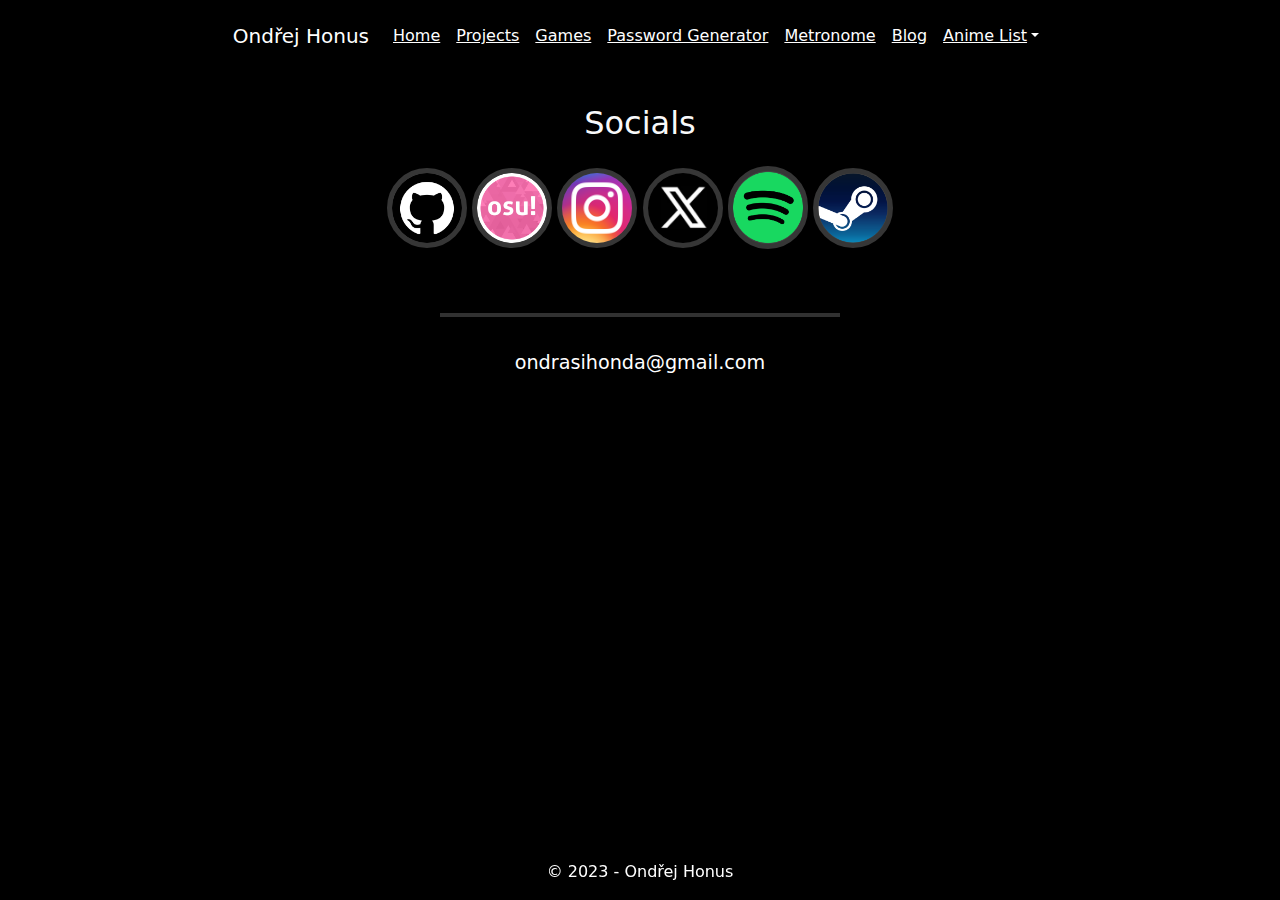
<file: index.html>
<!doctype html>
<html lang="en">

<head>
  <title>Socials</title>
  <meta charset="utf-8">
  <meta property="og:title" content="Socials">
  <meta property="og:description" content="Links to social medias of Ondřej Honus">
  <meta property="og:image" content="https://github.com/QWERTYONDRA/xyzV3/blob/main/images/socials.png?raw=true">
  <meta name="twitter:title" content="Ondřej Honus's socials">
  <meta name="twitter:description" content="Social media links of Ondřej Honus">
  <meta name="twitter:image" content="https://github.com/QWERTYONDRA/xyzV3/blob/main/images/socials.png?raw=true">
  <meta name="viewport" content="width=device-width, initial-scale=1, shrink-to-fit=no">
  <link href="css/bootstrap.min.css" rel="stylesheet">
  <link rel="stylesheet" href="style.css">
  <link rel="stylesheet" href="https://cdnjs.cloudflare.com/ajax/libs/animate.css/4.1.1/animate.min.css">
  <link rel="icon" href="images/logo.png">
  <script src="script.js" defer></script>
</head>

<body class="bg-dark animate__fadeIn animate__animated">
  <header class="text-white text-center">
    <nav class="navbar navbar-expand-sm navbar-dark">
      <div class="container">
        <a class="navbar-brand" href="#">Ondřej Honus</a>
        <button class="navbar-toggler d-lg-none" type="button" data-bs-toggle="collapse"
          data-bs-target="#collapsibleNavId" aria-controls="collapsibleNavId" aria-expanded="false"
          aria-label="Toggle navigation">
          <span class="navbar-toggler-icon"></span>
        </button>
        <div class="collapse navbar-collapse" id="collapsibleNavId">
          <div class="bg-dark py-2">
            <ul class="navbar-nav me-auto mt-2 mt-lg-0">
              <li class="nav-item">
                <a class="nav-link active" href="#" aria-current="page">Home<span
                    class="visually-hidden">(current)</span></a>
              </li>
              <li class="nav-item">
                <a class="nav-link active" href="Projects/">Projects</a>
              </li>
              <li class="nav-item">
                <a class="nav-link active" href="https://games.ondrejhonus.xyz">Games</a>
              </li>
              </li>
              <li class="nav-item">
                <a class="nav-link active" href="PasswordGenerator/">Password Generator</a>
              </li>
              <li class="nav-item">
                <a class="nav-link active" href="/Metronome/">Metronome</a>
              </li>
              <li class="nav-item">
                <a class="nav-link active" href="https://blog.ondrejhonus.xyz">Blog</a>
              </li>
              <li class="nav-item dropdown">
                <a class="nav-link active dropdown-toggle under" href="#" id="dropdownId" data-bs-toggle="dropdown"
                  aria-haspopup="true" aria-expanded="false">Anime List</a>
                <div class="dropdown-menu bg-light" aria-labelledby="dropdownId">
                  <a class="dropdown-item" href="AnimeList/Chronologically/">Chronologically</a>
                  <a class="dropdown-item" href="AnimeList/Rating/">Rating</a>
                </div>
              </li>
            </ul>
          </div>
        </div>
      </div>
    </nav>
  </header>
  <main>
    <h2 class="animate__animated animate__fadeInUp text-light">Socials</h2>
    <div class="animate__animated animate__fadeInUp text-light">
      <a href="https://github.com/QWERTYONDRA" target="_blank"><img class="icons" src="images/github.png"
          alt="Github"></a>
      <a href="https://osu.ondrejhonus.xyz"><img class="icons" src="images/osu.png" alt="osu! things"></a>
      <a href="https://www.instagram.com/ondrej.honus/" target="_blank"><img class="icons" src="images/instagram.png"
          alt="Instagram"></a>
      <a href="https://twitter.com/0ndra_honuz" target="_blank"><img class="icons" src="images/X.png" alt="Twitter"></a>
      <a href="https://open.spotify.com/user/ondrasihonda" target="_blank"><img class="icons" src="images/spotify.png"
          alt="Spotify"></a>
      <a href="https://steamcommunity.com/id/qwerticek/" target="_blank"><img class="icons" src="images/steam.png"
          alt="Steam"></a>
    </div>
    <div>
      <hr class="hr2">
      <p id="email" class="text-white mt-2 animate__animated animate__fadeInUp"></p>
    </div>
  </main>
  <footer>
    <p class="text-white">&copy; 2023 - Ondřej Honus</p>
  </footer>
  <script src="js/bootstrap.min.js"></script>
  </script>
</body>

</html>
</file>
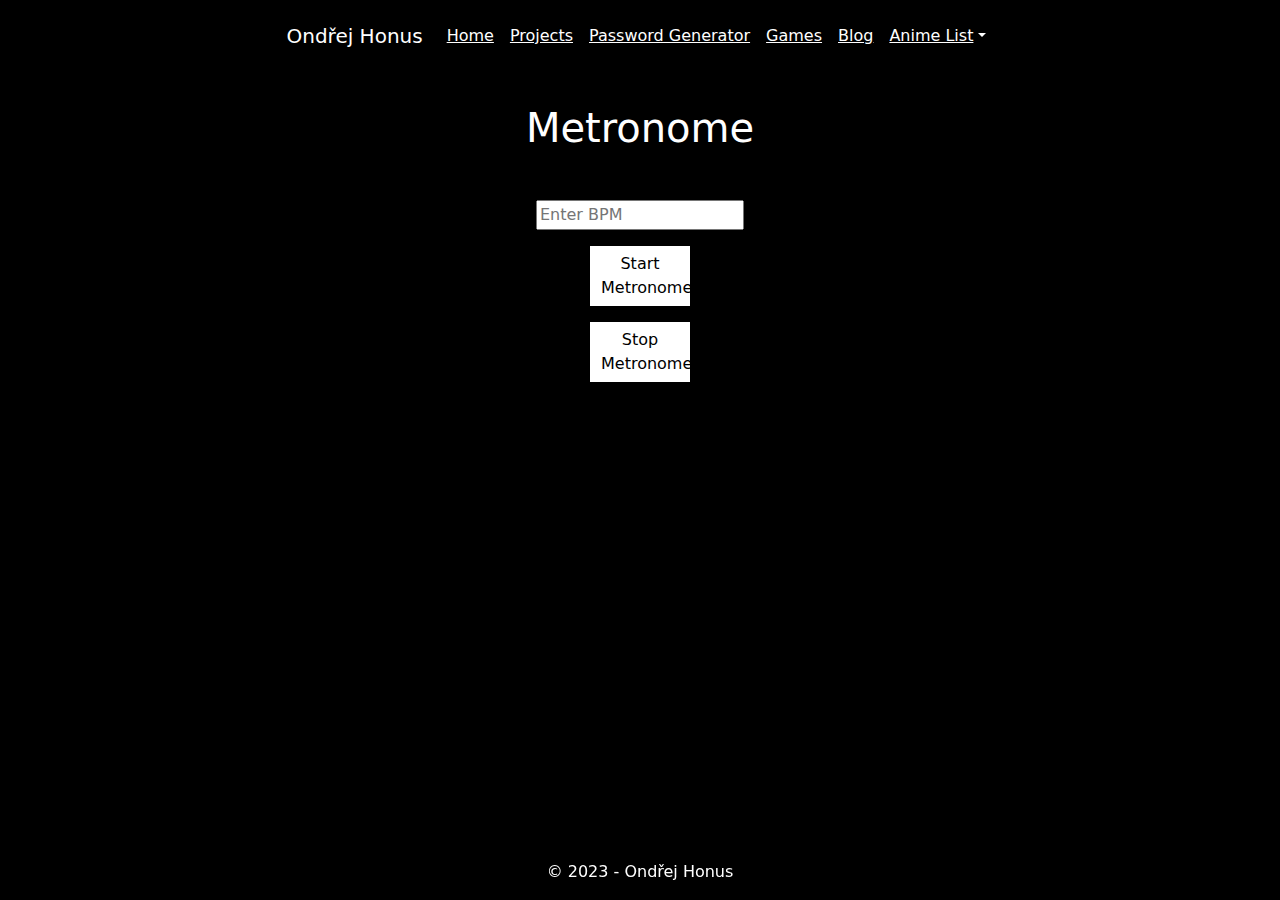
<file: Metronome/index.html>
<!doctype html>
<html lang="en">

<head>
  <title>Metronome</title>
  <meta charset="utf-8">
  <meta property="og:title" content="Metronome">
  <meta property="og:description" content="Metronome with bpm customization">
  <meta property="og:image" content="https://github.com/QWERTYONDRA/xyzV3/blob/main/images/socials.png?raw=true">
  <meta name="twitter:title" content="Metronome counter">
  <meta name="twitter:description" content="Metronome for musicians">
  <meta name="twitter:image" content="https://github.com/QWERTYONDRA/xyzV3/blob/main/images/socials.png?raw=true">
  <meta name="viewport" content="width=device-width, initial-scale=1, shrink-to-fit=no">
  <link href="../css/bootstrap.min.css" rel="stylesheet">
  <link rel="stylesheet" href="styles.css">
  <link rel="stylesheet" href="../style.css">
  <link rel="stylesheet" href="https://cdnjs.cloudflare.com/ajax/libs/animate.css/4.1.1/animate.min.css">
  <link rel="icon" href="images/logo.png">
  <script src="../script.js"></script>
  <script src="script.js"></script>
</head>

<body class="bg-dark animate__fadeIn animate__animated">
  <header class="text-white text-center">
    <nav class="navbar navbar-expand-sm navbar-dark">
      <div class="container">
        <a class="navbar-brand" href="../">Ondřej Honus</a>
        <button class="navbar-toggler d-lg-none" type="button" data-bs-toggle="collapse"
          data-bs-target="#collapsibleNavId" aria-controls="collapsibleNavId" aria-expanded="false"
          aria-label="Toggle navigation">
          <span class="navbar-toggler-icon"></span>
        </button>
        <div class="collapse navbar-collapse" id="collapsibleNavId">
          <div class="bg-dark py-2">
            <ul class="navbar-nav me-auto mt-2 mt-lg-0">
              <li class="nav-item">
                <a class="nav-link active" href="../" aria-current="page">Home<span
                    class="visually-hidden">(current)</span></a>
              </li>
              <li class="nav-item">
                <a class="nav-link active" href="../Projects/">Projects</a>
              </li>
              <li class="nav-item">
                <a class="nav-link active" href="../PasswordGenerator/">Password Generator</a>
              </li>
              <li class="nav-item">
                <a class="nav-link active" href="https://games.ondrejhonus.xyz">Games</a>
              </li>
              <li class="nav-item">
                <a class="nav-link active" href="https://blog.ondrejhonus.xyz">Blog</a>
              </li>
              <li class="nav-item dropdown">
                <a class="nav-link active dropdown-toggle under" href="#" id="dropdownId" data-bs-toggle="dropdown"
                  aria-haspopup="true" aria-expanded="false">Anime List</a>
                <div class="dropdown-menu bg-light" aria-labelledby="dropdownId">
                  <a class="dropdown-item" href="../AnimeList/Chronologically/">Chronologically</a>
                  <a class="dropdown-item" href="../AnimeList/Rating/">Rating</a>
                </div>
              </li>
            </ul>
          </div>
        </div>
      </div>
    </nav>
  </header>
  <main>
    <h1>Metronome</h1>
    <label for="bpmInput"></label>
    <p></p>
    <input type="number" id="bpmInput" placeholder="Enter BPM" min="1" step="1" required>
    <p></p>
    <button onclick="startMetronome()">Start Metronome</button>
    <p></p>
    <button onclick="stopMetronome()">Stop Metronome</button>
    </div>
  </main>
  <footer>
    <p class="text-white">&copy; 2023 - Ondřej Honus</p>
  </footer>
  <script src="../js/bootstrap.min.js"></script>
  </script>
</body>

</html>
</file>
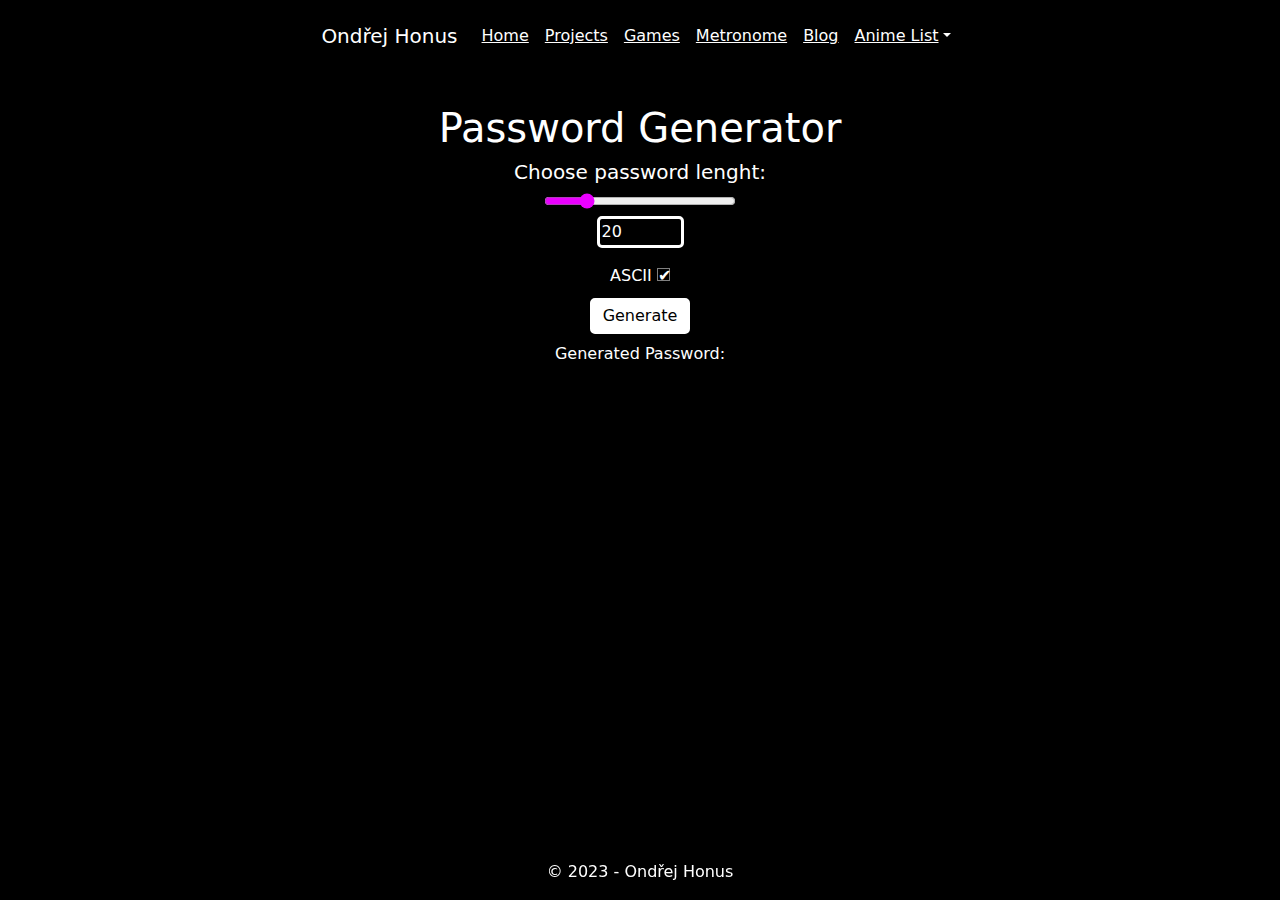
<file: PasswordGenerator/index.html>
<!doctype html>
<html lang="en">

<head>
  <title>Password generator</title>
  <meta charset="utf-8">
  <meta property="og:title" content="Password Generator">
  <meta property="og:description" content="An advanced password generator">
  <meta property="og:image" content="https://github.com/QWERTYONDRA/xyzV3/blob/main/images/socials.png?raw=true">
  <meta name="twitter:title" content="Password generator">
  <meta name="twitter:description" content="ASCII Password generator">
  <meta name="twitter:image" content="https://github.com/QWERTYONDRA/xyzV3/blob/main/images/socials.png?raw=true">
  <meta name="viewport" content="width=device-width, initial-scale=1, shrink-to-fit=no">
  <link href="../css/bootstrap.min.css" rel="stylesheet">
  <link rel="stylesheet" href="styles.css">
  <link rel="stylesheet" href="../style.css">
  <link rel="stylesheet" href="https://cdnjs.cloudflare.com/ajax/libs/animate.css/4.1.1/animate.min.css">
  <link rel="icon" href="images/logo.png">

</head>

<body class="bg-dark animate__fadeIn animate__animated">
  <header class="text-white text-center">
    <nav class="navbar navbar-expand-sm navbar-dark">
      <div class="container">
        <a class="navbar-brand" href="../">Ondřej Honus</a>
        <button class="navbar-toggler d-lg-none" type="button" data-bs-toggle="collapse"
          data-bs-target="#collapsibleNavId" aria-controls="collapsibleNavId" aria-expanded="false"
          aria-label="Toggle navigation">
          <span class="navbar-toggler-icon"></span>
        </button>
        <div class="collapse navbar-collapse" id="collapsibleNavId">
          <div class="bg-dark py-2">
            <ul class="navbar-nav me-auto mt-2 mt-lg-0">
              <li class="nav-item">
                <a class="nav-link active" href="../" aria-current="page">Home<span
                    class="visually-hidden">(current)</span></a>
              </li>
              <li class="nav-item">
                <a class="nav-link active" href="../Projects/">Projects</a>
              </li>
              <li class="nav-item">
                <a class="nav-link active" href="https://games.ondrejhonus.xyz">Games</a>
              </li>
              <li class="nav-item">
                <a class="nav-link active" href="../Metronome/">Metronome</a>
              </li>
              <li class="nav-item">
                <a class="nav-link active" href="https://blog.ondrejhonus.xyz">Blog</a>
              </li>
              <li class="nav-item dropdown">
                <a class="nav-link active dropdown-toggle under" href="#" id="dropdownId" data-bs-toggle="dropdown"
                  aria-haspopup="true" aria-expanded="false">Anime List</a>
                <div class="dropdown-menu bg-light" aria-labelledby="dropdownId">
                  <a class="dropdown-item" href="../AnimeList/Chronologically/">Chronologically</a>
                  <a class="dropdown-item" href="../AnimeList/Rating/">Rating</a>
                </div>
              </li>
            </ul>
          </div>
        </div>
      </div>
    </nav>
  </header>
  <main>
    <h1>Password Generator</h1>
    <form class="passwordLength">
        <h5>Choose password lenght:</h3>
                <input type="range" name="amountRange" min="0" max="100" value="20" oninput="this.form.amountInput.value=this.value" class="InputRange"/>
                <br>
                <input type="number" name="amountInput" min="0" max="100" value="20" oninput="this.form.amountRange.value=this.value" class="InputNumber"/>
    </form>
    <label>
        ASCII
        <input type="checkbox" id="advanced" name="advanced" checked>
        <span></span>
    </label>
    <br>
    <button class="generate">Generate</button>
    <h6>Generated Password: </h6>
    <h6 id="resultDisplay" class="resultDisplay"></h6>
  </main>
  <footer>
    <p class="text-white">&copy; 2023 - Ondřej Honus</p>
  </footer>
  <script src="../js/bootstrap.min.js"></script>
  </script>
  <script src="../script.js"></script>
<script src="script.js"></script>
</body>

</html>
</file>
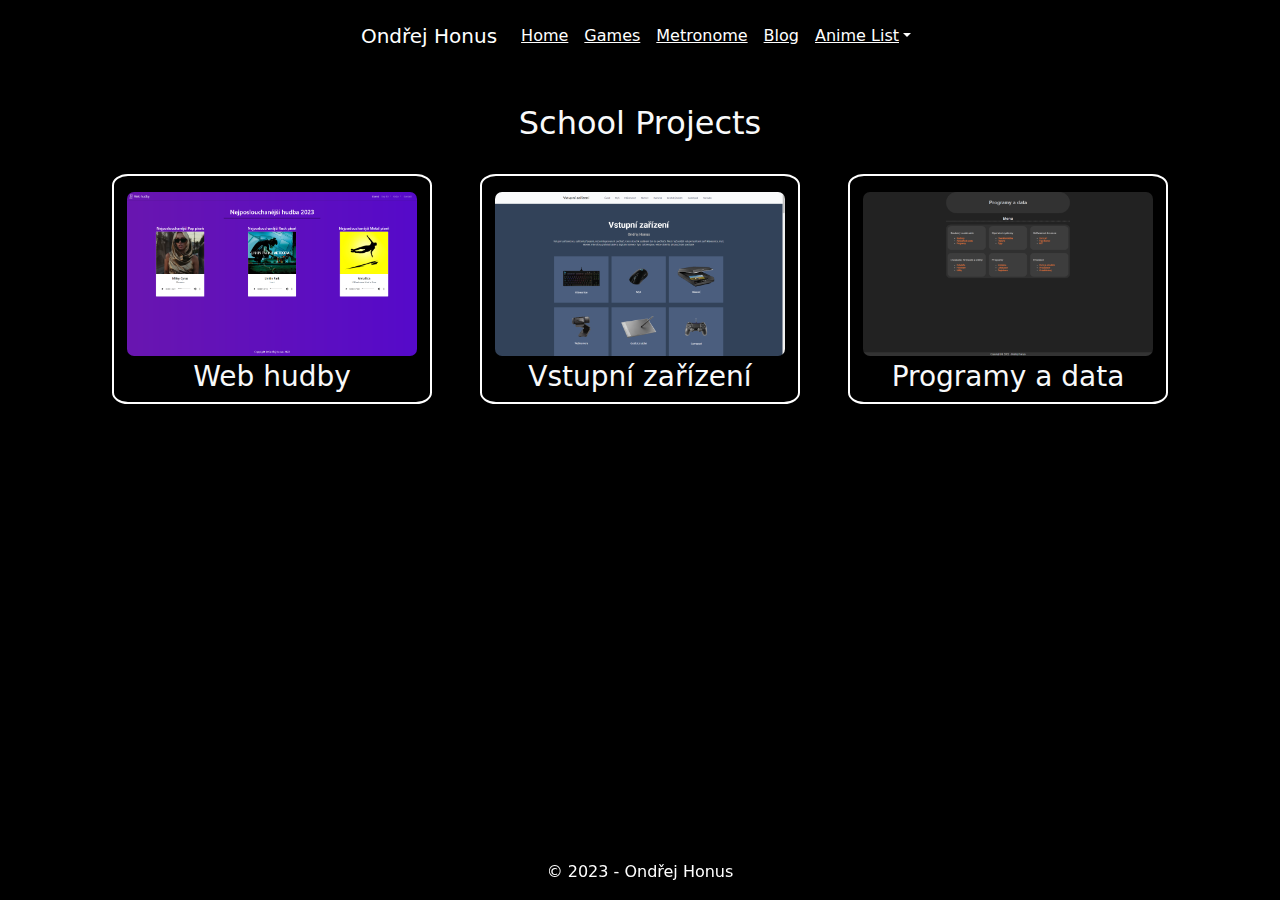
<file: Projects/index.html>
<!doctype html>
<html lang="en">

<head>
  <title>Projects</title>
  <meta charset="utf-8">
  <meta name="viewport" content="width=device-width, initial-scale=1, shrink-to-fit=no">
  <link href="../css/bootstrap.min.css" rel="stylesheet">
  <link rel="stylesheet" href="styles.css">
  <link rel="icon" href="../images/logo.png">
  <script src="../main/script.js"></script>
  <link rel="stylesheet" href="https://cdnjs.cloudflare.com/ajax/libs/animate.css/4.1.1/animate.min.css">
</head>

<body class="bg-dark animate__fadeIn animate__animated">
  <header class="text-white text-center">
    <nav class="navbar navbar-expand-sm navbar-dark">
      <div class="container">
        <a class="navbar-brand" href="#">Ondřej Honus</a>
        <button class="navbar-toggler d-lg-none" type="button" data-bs-toggle="collapse"
          data-bs-target="#collapsibleNavId" aria-controls="collapsibleNavId" aria-expanded="false"
          aria-label="Toggle navigation">
          <span class="navbar-toggler-icon"></span>
        </button>
        <div class="collapse navbar-collapse" id="collapsibleNavId">
          <div class="bg-dark py-2">
            <ul class="navbar-nav me-auto mt-2 mt-lg-0">
              <li class="nav-item">
                <a class="nav-link active" href="../" aria-current="page">Home
                  <span class="visually-hidden">(current)</span></a>
              </li>
              </li>
              <li class="nav-item">
                <a class="nav-link active" href="https://games.ondrejhonus.xyz">Games</a>
              </li>
              <li class="nav-item">
                <a class="nav-link active" href="../../Metronome/">Metronome</a>
              </li>
              <li class="nav-item">
                <a class="nav-link active" href="https://blog.ondrejhonus.xyz">Blog</a>
              </li>
              <li class="nav-item dropdown">
                <a class="nav-link active dropdown-toggle under" href="#" id="dropdownId" data-bs-toggle="dropdown"
                  aria-haspopup="true" aria-expanded="false">Anime List</a>
                <div class="dropdown-menu bg-light" aria-labelledby="dropdownId">
                  <a class="dropdown-item" href="../AnimeList/Chronologically/">Chronologically</a>
                  <a class="dropdown-item" href="../AnimeList/Rating/">Rating</a>
                </div>
              </li>
            </ul>
          </div>
        </div>
      </div>
    </nav>
  </header>
  <main class="text-light">
    <h2>School Projects</h2>
    <div class="gallery row centered animate__animated animate__fadeInUp">
      <div class="gallery-item col-lg-3 col-sm-6 m-4 pt-3">
        <a href="https://qwertyondra.github.io/WebHudby/" target="_blank"><img src="../images/WebHudby.png"
            alt="WebHudby" class="img-fluid"></a>
        <h3 class="mt-1">Web hudby</h3>
      </div>
      <div class="gallery-item col-lg-3 col-sm-6 m-4 pt-3">
        <a href="https://it2210.sspu-opava.eu" target="_blank"><img src="../images/VstupniZarizeni.png" alt="WebHudby"
            class="img-fluid"></a>
        <h3 class="mt-1">Vstupní zařízení</h3>
      </div>
      <div class="gallery-item col-lg-3 col-sm-6 pt-3 m-4">
        <a href="https://qwertyondra.github.io/programy-data/" target="_blank">
          <img src="../images/ProgramyAData.png" alt="WebHudby" class="img-fluid"></a>
        <h3 class="mt-1">Programy a data</h3>
      </div>
    </div>
  </main>
  <footer>
    <p class="text-white">&copy; 2023 - Ondřej Honus</p>
  </footer>

  <script src="../js/bootstrap.min.js"></script>
  </script>
</body>

</html>
</file>
<file: style.css>
body {
    text-align: center !important;
    font-family: system-ui, -apple-system, BlinkMacSystemFont, Segoe UI, 'Roboto', Oxygen, Ubuntu, Cantarell, Open Sans, Helvetica Neue, sans-serif !important;
}
.bg-dark{
    background-color: rgb(0, 0, 0) !important;
}
.icons {
    width: 5em;
    background-color: rgb(68, 68, 68);
    transition: transform 0.1s ease-in !important;
    border: 0.35em solid rgb(54, 54, 54);
    border-radius: 10em;
    position:relative;
    margin: 1em 0 0 0;
}

.icons:hover {
    transform: scale(1.1) !important;
}
footer{
    position: fixed;
    bottom: 0;
    left: 0;
    right: 0;
}
.container {
    width: auto !important;
    padding: 0 0 2em 0;
  }
.nav-link{
    text-decoration: underline;
}
div>p{
    width: 14em;
    color: rgb(214, 210, 210);
    background-size: cover;
    margin: auto;
    text-align: center;
    font-size: 1.2em;
    font-weight: 500;
}
.hr2{
    border: 2px solid rgb(194, 194, 194);
    width: 25em;
    margin: 4em auto 2em auto;
}
</file>
<file: Metronome/styles.css>
body{
    background-color: black;
    color: white;
}
button{
    background-color: rgb(255, 255, 255);
    color: black;
    border: 5px solid white;
    width: 100px;
    height: auto;
    font-family: system-ui, -apple-system, BlinkMacSystemFont, 'Segoe UI', Roboto, Oxygen, Ubuntu, Cantarell, 'Open Sans', 'Helvetica Neue', sans-serif;
}
#bpmDisplay {
    font-size: 24px;
    margin-bottom: 20px;
}

#inputContainer {
    margin-top: 20px;
}
</file>
<file: PasswordGenerator/styles.css>
body{
    background-color: black;
    color: white;
}
button{
    background-color: rgb(255, 255, 255);
    color: black;
    border: 5px solid white;
    width: 100px;
    height: auto;
    font-family: system-ui, -apple-system, BlinkMacSystemFont, 'Segoe UI', Roboto, Oxygen, Ubuntu, Cantarell, 'Open Sans', 'Helvetica Neue', sans-serif;
    margin: 10px;
    border-radius: 5px;
}
.passwordLenght{
    margin-top: 2em;
    text-align: center;
    display: block;
}
input.InputRange{
    width: 15%;
    accent-color: rgb(234, 0, 255);
}
input.InputNumber{
    background-color: black;
    border: solid white 3px;
    border-radius: 5px;
    color: white;
    margin-bottom: 1em;
}

@media only screen and (max-width: 800px) {
    input.InputRange{
        width: 25%;
    }
}
@media only screen and (max-width: 600px) {
    input.InputRange{
        width: 30%;
    }
}
.resultDisplay{
    margin: auto;
    padding: .5em;
    /*background-color: rgb(255, 255, 255);*/
    color: black;
    width: fit-content;

}

label input {
    display: none; /* Hide the default checkbox */
  }
  
  /* Style the artificial checkbox */
  label span {
    height: 13px;
    width: 13px;
    border: 1px solid grey;
    display: inline-block;
    position: relative;
  }
  
  /* Style its checked state...with a ticked icon */
  [type=checkbox]:checked + span:before {
    content: '\2714';
    position: absolute;
    top: -5px;
    left: 0;
  }
</file>
<file: Projects/styles.css>
body {
    animation: fadeInAnimation ease 1s;
    animation-iteration-count: 1;
    animation-fill-mode: forwards;
    text-align: center !important;
    font-family: system-ui, -apple-system, BlinkMacSystemFont, Segoe UI, 'Roboto', Oxygen, Ubuntu, Cantarell, Open Sans, Helvetica Neue, sans-serif !important;
}
@key_blank fadeInAnimation {
    0% {
        opacity: 0;
    }

    100% {
        opacity: 1;
    }
}
.bg-dark{
    background-color: black !important;
}
footer{
    position: fixed;
    bottom: 0;
    left: 0;
    right: 0;
}
.nav-link{
    text-decoration: underline;
}
.container {
    width: auto !important;
    padding: 0 0 2em 0;

  }
.centered{
    display: flex;
    justify-content: center;
}
.gallery-item{
    border: solid 2px rgb(255, 255, 255);
    border-radius: 5%;
    background-color: rgb(0, 0, 0);
    transition: transform 0.2s ease-in-out;
}
.gallery-item:hover{
    transform: scale(1.004);
}
img{
    border-radius: 7px;
    text-align: center;
    width: 92%;
}
.row {
    --bs-gutter-x: 0;
}
</file>
